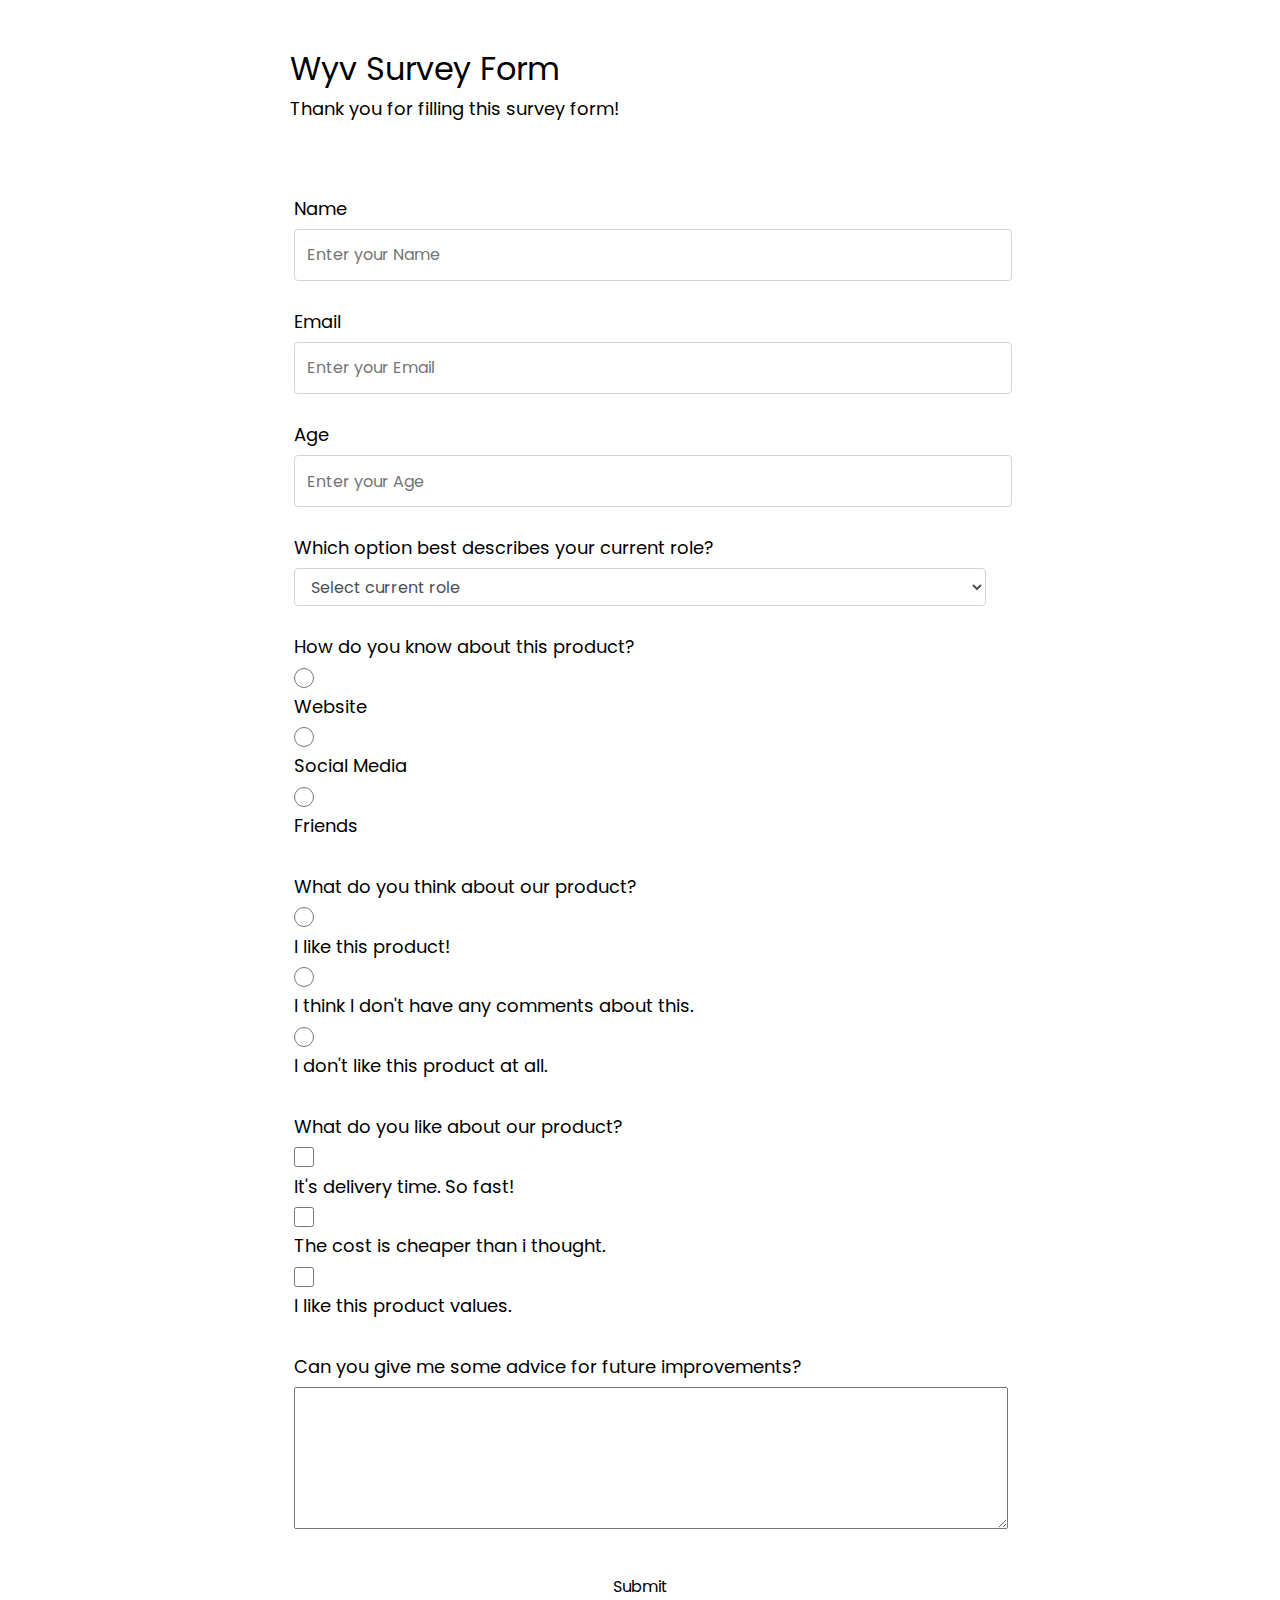
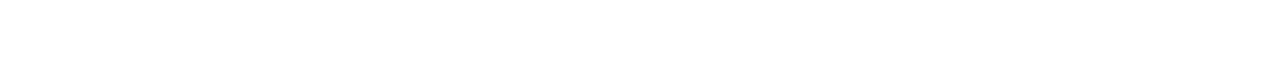
<file: 01_responsive_web_design/01_01_survey_form/index.html>
<!DOCTYPE html>
<html>

<head>
    <meta charset="UTF-8" />
    <meta http-equiv="X-UA-Compatible" content="IE=edge" />
    <meta name="viewport" content="width=device-width, initial-scale=1.0" />
    <title>Survey Form</title>
    <link rel="stylesheet" href="styles.css" />
</head>

<body>
    <div class="container">
        <header class="header">
            <h1 id="title">Wyv Survey Form</h1>
            <p id="description">Thank you for filling this survey form!</p>
        </header>
        <form id="survey-form">
            <div class="form-group">
                <label id="name-label" for="name">Name</label>
                <input id="name" type="text" placeholder="Enter your Name" class="form-control" required />
            </div>
            <div class="form-group">
                <label id="email-label" for="email">Email</label>
                <input id="email" type="email" placeholder="Enter your Email" class="form-control" required />
            </div>
            <div class="form-group">
                <label id="number-label" for="number">Age</label>
                <input id="number" type="number" placeholder="Enter your Age" class="form-control" min="17" max="35" />
            </div>
            <div class="form-group">
                <label id="select-label" for="dropdown">Which option best describes your current role?</label>
                <select name="select" id="dropdown" aria-placeholder="Select your Role." class="form-control">
                    <option disabled selected value>Select current role</option>
                    <option value="student">Student</option>
                    <option value="part-time-job">Part-Time Job</option>
                    <option value="full-time-job">Full-Time Job</option>
                </select>
            </div>
            <div class="form-group">
                <label id="option-label" for="radio-container">How do you know about this product?</label>
                <div id="radio-container">
                    <input type="radio" id="value-campaign-1" name="campaign" value="Website" class="input-radio">
                    <label for="value-campaign-1">Website</label>
                    <input type="radio" id="value-campaign-2" name="campaign" value="Social Media" class="input-radio">
                    <label for="value-campaign-2">Social Media</label>
                    <input type="radio" id="value-campaign-3" name="campaign" value="Friends" class="input-radio">
                    <label for="value-campaign-3">Friends</label>
                </div>
            </div>
            <div class="form-group">
                <label id="option-label-2" for="radio-container-2">What do you think about our product?</label>
                <div id="radio-container-2">
                    <input type="radio" id="value-1" name="review" value="Good" class="input-radio">
                    <label for="value-1">I like this product!</label>
                    <input type="radio" id="value-2" name="review" value="Neutral" class="input-radio">
                    <label for="value-2">I think I don't have any comments about this.</label>
                    <input type="radio" id="value-3" name="review" value="Bad" class="input-radio">
                    <label for="value-3">I don't like this product at all.</label>
                </div>
            </div>
            <div class="form-group">
                <label id="checkbox-label" for="checkbox-container">What do you like about our product?</label>
                <div id="checkbox-container">
                    <input type="checkbox" id="value-product-1" name="like" value="Time" class="input-checkbox">
                    <label for="value-product-1">It's delivery time. So fast!</label>
                    <input type="checkbox" id="value-product-2" name="like" value="Money" class="input-checkbox">
                    <label for="value-product-2">The cost is cheaper than i thought.</label>
                    <input type="checkbox" id="value-product-3" name="like" value="Product" class="input-checkbox">
                    <label for="value-product-3">I like this product values.</label>
                </div>
            </div>
            <div class="form-group">
                <label for="w3review">Can you give me some advice for future improvements?</label>
                <textarea id="w3review" name="w3review" rows="4" cols="50" class="input-textarea"
                    placeholder="Enter your comments about our product...">
            </textarea>
            </div>
            <div class="form-group">

                <button type="submit" id="submit" class="submit-button">Submit</button>
            </div>
        </form>
    </div>
</body>

</html>
</file>
<file: 01_responsive_web_design/01_01_survey_form/styles.css>
@import url('https://fonts.googleapis.com/css?family=Poppins:200i,400&display=swap');

body {
font-family: 'Poppins', sans-serif;
font-size: 1rem;
font-weight: 400;
line-height: 1.4;
margin: 0;
}

h1 {
font-weight: 400;
line-height: 1.2;
}

p {
font-size: 1.125rem;
}

h1,
p {
margin-top: 0;
margin-bottom: 0.5rem;
}

label {
display: flex;
align-items: center;
font-size: 1.125rem;
margin-bottom: 0.5rem;
}

input,
button,
select,
textarea {
margin: 0;
font-family: inherit;
font-size: inherit;
line-height: inherit;
}

button {
border: none;
}

.container {
width: 100%;
margin: 3.125rem auto 0 auto;
}

@media (min-width: 576px) {
.container {
max-width: 540px;
}
}

@media (min-width: 768px) {
.container {
max-width: 720px;
}
}

.header {
padding: 0 0.625rem;
margin-bottom: 1.875rem;
}

.description {
font-style: italic;
font-weight: 200;
text-shadow: 1px 1px 1px rgba(0, 0, 0, 0.4);
}

/* form */

form {
background: var(--color-darkblue-alpha);
padding: 2.5rem 0.625rem;
border-radius: 0.25rem;
}

.form-group {
margin: 0 auto 1.25rem auto;
padding: 0.25rem;
}

.form-control {
display: block;
width: 100%;
height: 2.375rem;
padding: 0.375rem 0.75rem;
color: #495057;
background-color: #fff;
background-clip: padding-box;
border: 1px solid #ced4da;
border-radius: 0.25rem;
transition: border-color 0.15s ease-in-out, box-shadow 0.15s ease-in-out;
}

.form-control:focus {
border-color: #80bdff;
outline: 0;
box-shadow: 0 0 0 0.2rem rgba(0, 123, 255, 0.25);
}

.input-radio,
.input-checkbox {
display: inline-block;
margin-right: 0.625rem;
min-height: 1.25rem;
min-width: 1.25rem;
}

.input-textarea {
min-height: 120px;
width: 100%;
padding: 0.625rem;
resize: vertical;
}

.submit-button {
display: block;
width: 100%;
padding: 0.75rem;
background: var(--color-green);
color: inherit;
border-radius: 2px;
cursor: pointer;
}
</file>
